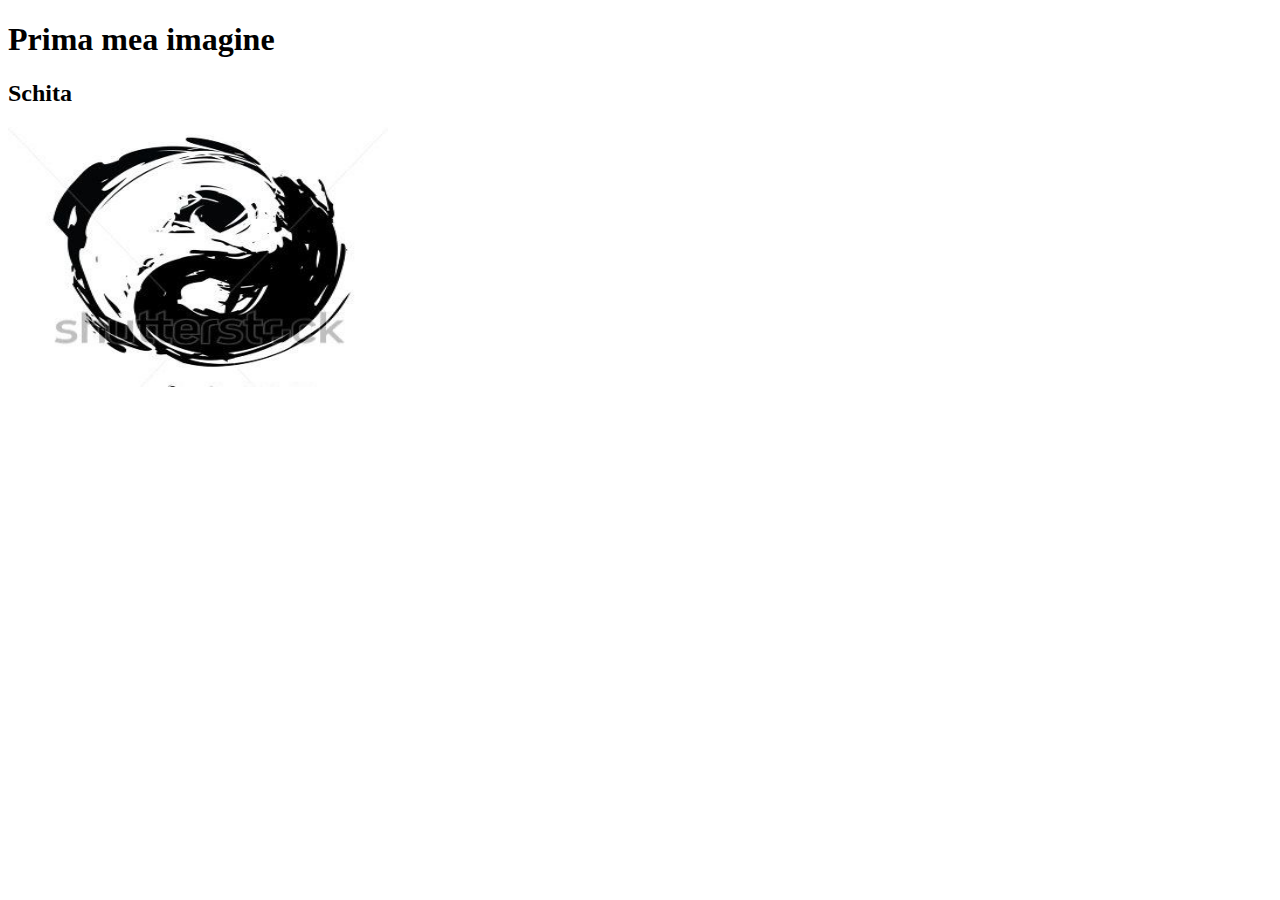
<file: img_src.html>
<!DOCTYPE html>
<html lang="en">
<head>
    <meta charset="UTF-8">
    <meta name="viewport" content="width=device-width, initial-scale=1.0">
    <title>Imaginea mea</title>
</head>
<body>
    <h1>Prima mea imagine</h1>
    <h2>Schita</h2>
    <img src="./imagine1.jpg" width="380" height="260" alt="Prima imagine" />

    
</body>
</html>
</file>
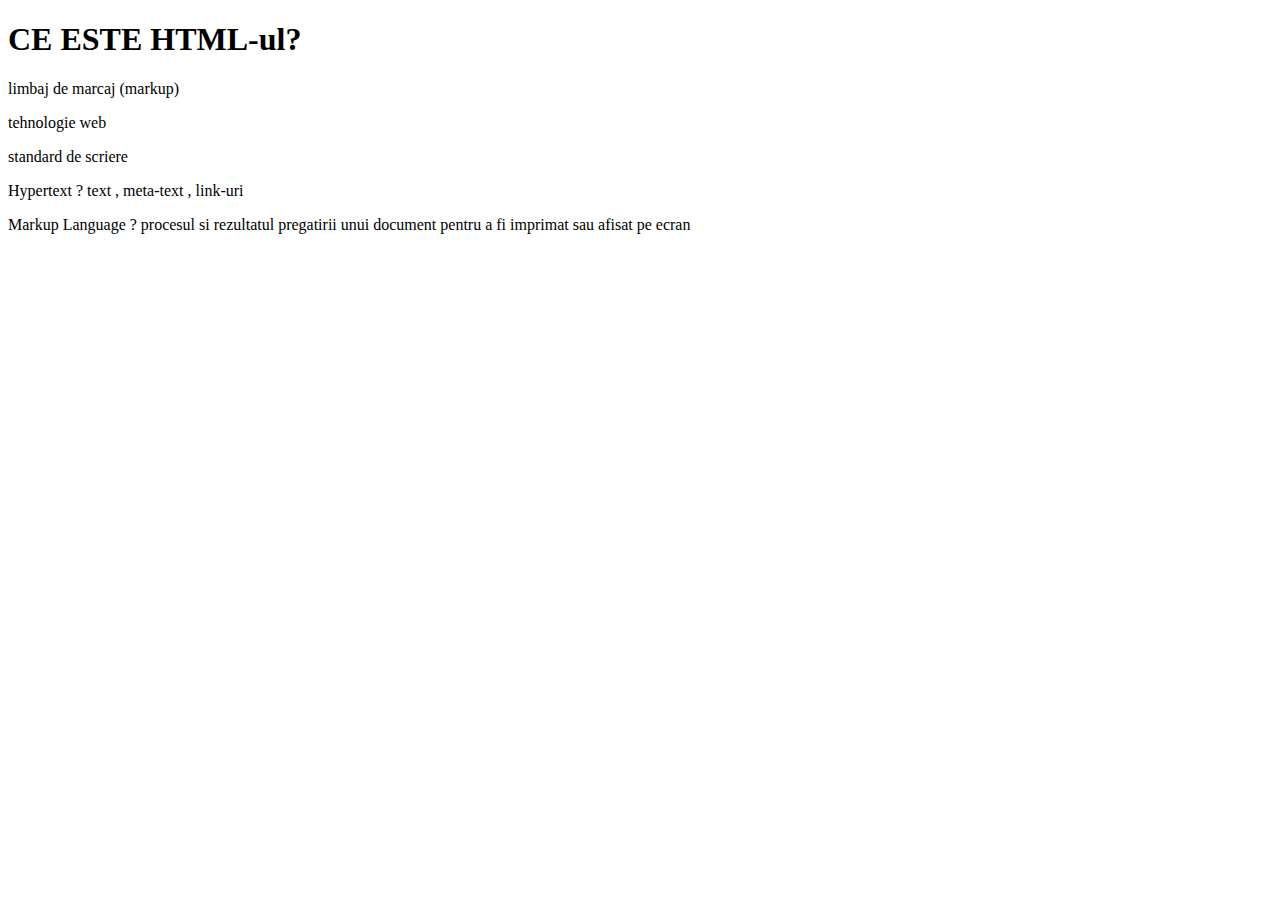
<file: Introducere.html>
<!DOCTYPE html>
<html lang="en">
<head>
    <meta charset="UTF-8">
    <meta name="viewport" content="width=, initial-scale=1.0">
    <title>Document</title>
</head>
<h1> CE ESTE HTML-ul?</h1>

<body>
   <div> 
    <p>limbaj de marcaj (markup)</p>
    <p>tehnologie web</p>
    <p>standard de scriere</p>
   </div>
   <div>
    <p>Hypertext ? text , meta-text , link-uri </p>
    <p>Markup Language ? procesul si rezultatul pregatirii unui document pentru a fi imprimat sau afisat pe ecran</p>
   </div>
    
</body>
</html>
</file>
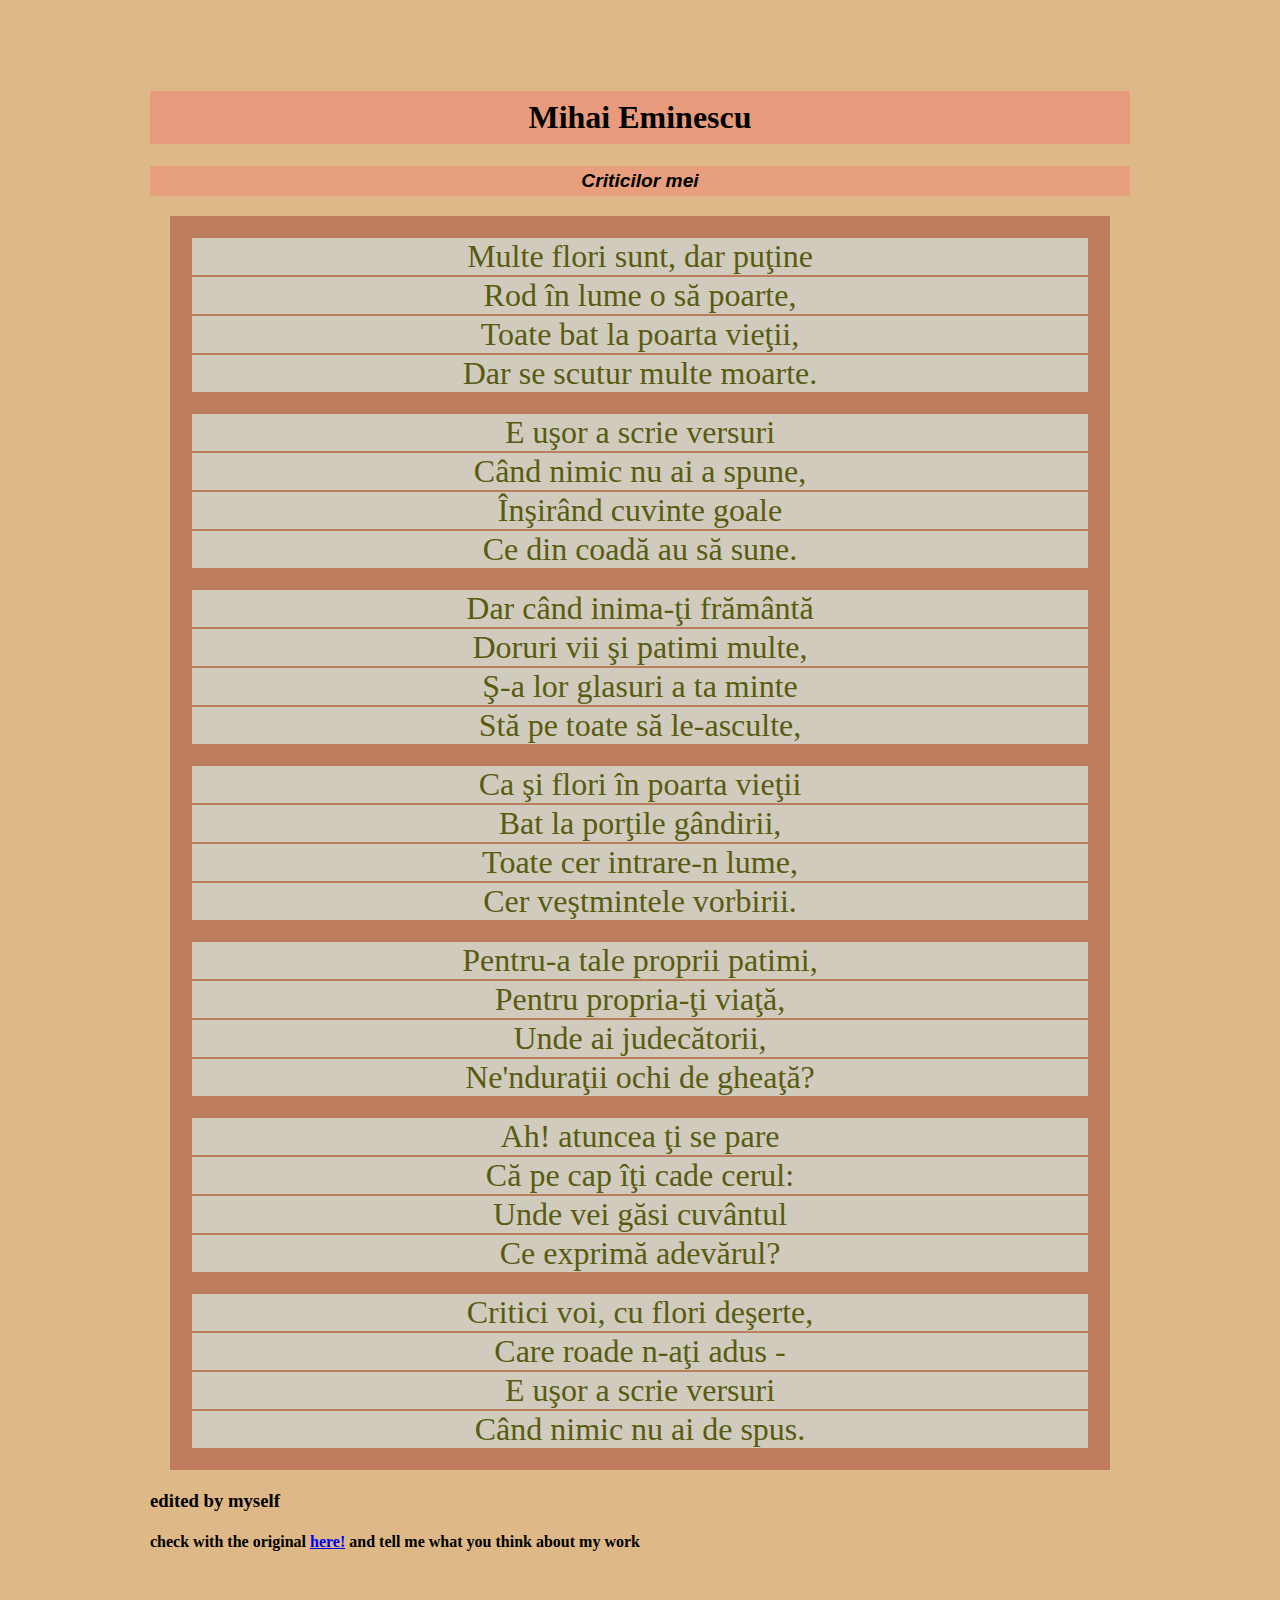
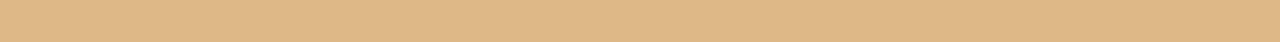
<file: temapoezie.html>
<!DOCTYPE html>
<html lang="en">
<head>
    <meta charset="UTF-8">
    <meta name="viewport" content="width=device-width, initial-scale=1.0">
    <title>Poezie</title>
    <link rel="stylesheet" href="./cssfiles/csspoezie.css">
</head>
<body>
   <h1>Mihai Eminescu</h1>
   <h2><strong>Criticilor mei</strong></h2>
    
    <div>
    <p>Multe flori sunt, dar puţine</p>
    <p>Rod în lume o să poarte,</p>
    <p>Toate bat la poarta vieţii,</p>
    <p>Dar se scutur multe moarte.</p>
    <br />
    <p>E uşor a scrie versuri</p>
    <p>Când nimic nu ai a spune,</p>
    <p>Înşirând cuvinte goale</p>
    <p>Ce din coadă au să sune.</p>
    <br />
    <p>Dar când inima-ţi frământă</p>
    <p>Doruri vii şi patimi multe,</p>
    <p>Ş-a lor glasuri a ta minte</p>
    <p>Stă pe toate să le-asculte,</p>
    <br />
    <p>Ca şi flori în poarta vieţii</p>
    <p>Bat la porţile gândirii,</p>
    <p>Toate cer intrare-n lume,</p>
    <p>Cer veştmintele vorbirii.</p>
    <br />
    <p>Pentru-a tale proprii patimi,</p>
    <p>Pentru propria-ţi viaţă,</p>
    <p>Unde ai judecătorii,</p>
    <p>Ne'nduraţii ochi de gheaţă?</p>
    <br />
    <p>Ah! atuncea ţi se pare</p>
    <p>Că pe cap îţi cade cerul:</p>
    <p>Unde vei găsi cuvântul</p>
    <p>Ce exprimă adevărul?</p>
    <br />
    <p>Critici voi, cu flori deşerte,</p>
    <p>Care roade n-aţi adus -</p>
    <p>E uşor a scrie versuri</p>
    <p>Când nimic nu ai de spus.</p>
   </div>
   <h3>edited by myself</h3>
   <h4>check with the original <a href="https://www.romanianvoice.com/poezii/poezii/criticilor.php" target="_blank">here!</a> and tell me what you think about my work</h4>
    
</body>
</html>
</file>
<file: cssfiles/csspoezie.css>
h1 {
    color:rgb(2, 2, 1);
    text-align:center;
    background-color: rgba(233, 150, 122, 0.836);
    display:grid;
    padding: 8px;
    

}
h2 {
    color:black;
    text-align:center;
    font-family: Arial, Helvetica, sans-serif;
    font-style: oblique;
    box-decoration-break: slice;
    background: fixed;
    background-color: rgba(233, 150, 122, 0.747);
    font-size:larger;
    padding: 4px;
}
p {
    margin: 2px;
    background-color:rgb(209, 203, 190);
    text-align:center;
    font-size:xx-large; 
    color:rgb(87, 92, 17);
}
body {
    background-color: burlywood;
    margin: 60px 140px;  padding: 10px;
}
div {
    background-color: rgba(146, 36, 36, 0.411);
    margin: 20px;
    width:auto;
    border: 4px 6px;
    padding: 20px;
}
</file>
